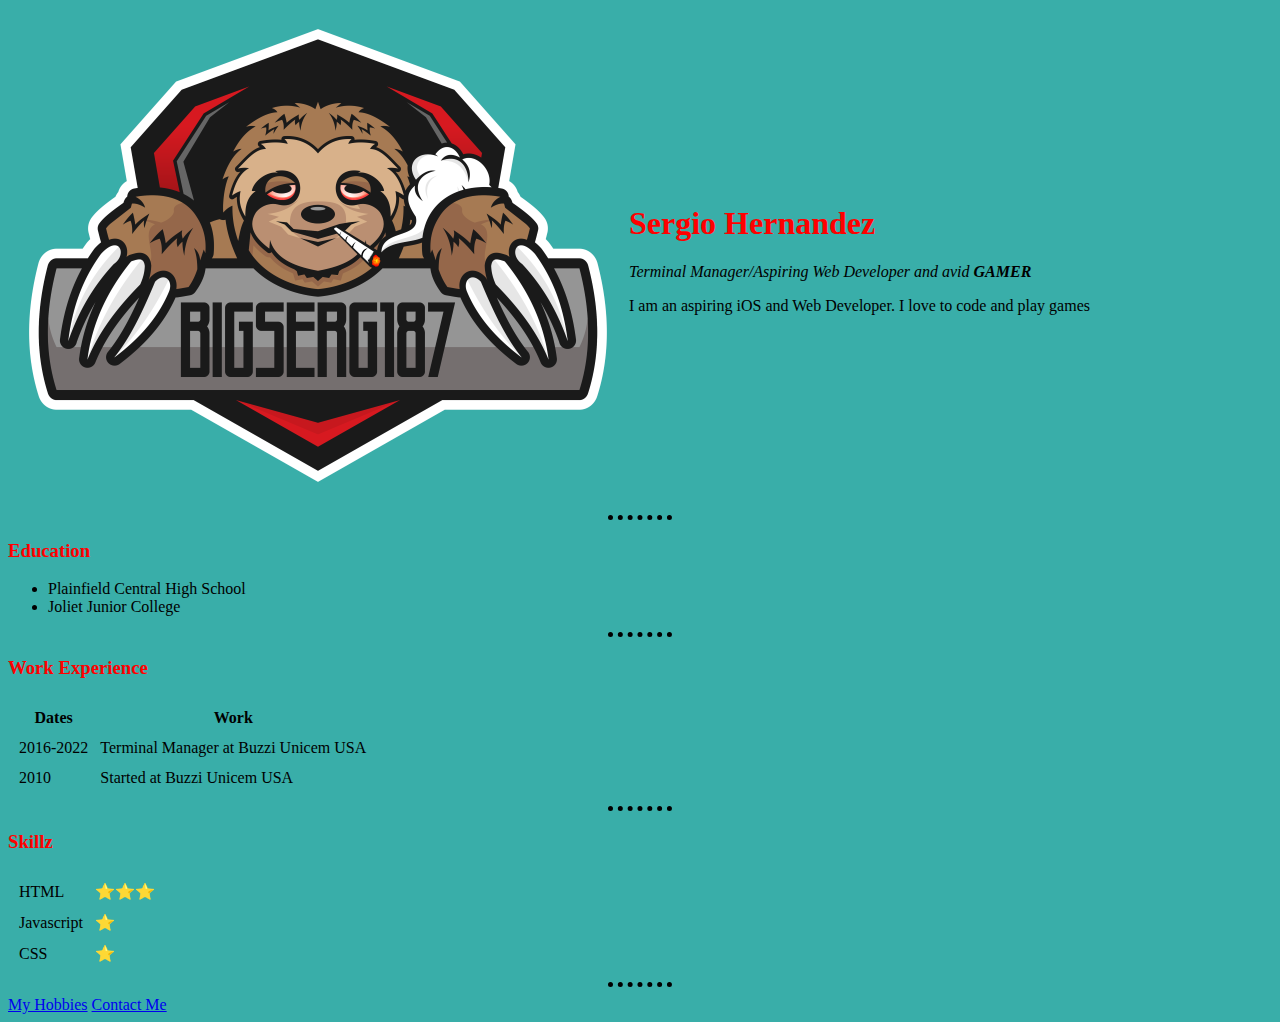
<file: index.html>
<!DOCTYPE html>
<html lang="en" dir="ltr">

<head>
  <meta charset="utf-8">
  <title>Sergio's Personal Site</title>
  <link rel="stylesheet" href="CSS/styles.css">
</head>

<body>
  <table cellspacing="20">
    <tr>
      <td><img src="logo.png" alt="Sergio LOGO"></td>
      <td>
        <h1>Sergio Hernandez</h1>
        <p><em>Terminal Manager/Aspiring Web Developer and avid <strong>GAMER</strong></em></p>
        <p>I am an aspiring iOS and Web Developer. I love to code and play games</p>
      </td>
    </tr>
  </table>
  <hr>
  <h3>Education</h3>
  <ul>
    <li>Plainfield Central High School</li>
    <li>Joliet Junior College</li>
  </ul>
  <hr>
  <h3>Work Experience</h3>
  <table cellspacing="10">
    <thead>
      <tr>
        <th>Dates</th>
        <th>Work</th>
      </tr>
    </thead>
    <tbody>
      <tr>
        <td>2016-2022</td>
        <td>Terminal Manager at Buzzi Unicem USA</td>
      </tr>
      <tr>
        <td>2010</td>
        <td>Started at Buzzi Unicem USA</td>
      </tr>
    </tbody>
    <tfoot>

    </tfoot>
  </table>
  <hr>
  <h3>Skillz</h3>
  <table cellspacing="10">
    <tr>
      <td>HTML</td>
      <td>⭐⭐⭐</td>
    </tr>
    <tr>
      <td>Javascript</td>
      <td>⭐</td>
    </tr>
    <tr>
      <td>CSS</td>
      <td>⭐</td>
    </tr>
  </table>
  <hr>
  <a href="hobbies.html">My Hobbies</a>
  <a href="Contact Me.html">Contact Me</a>

</body>

</html>
</file>
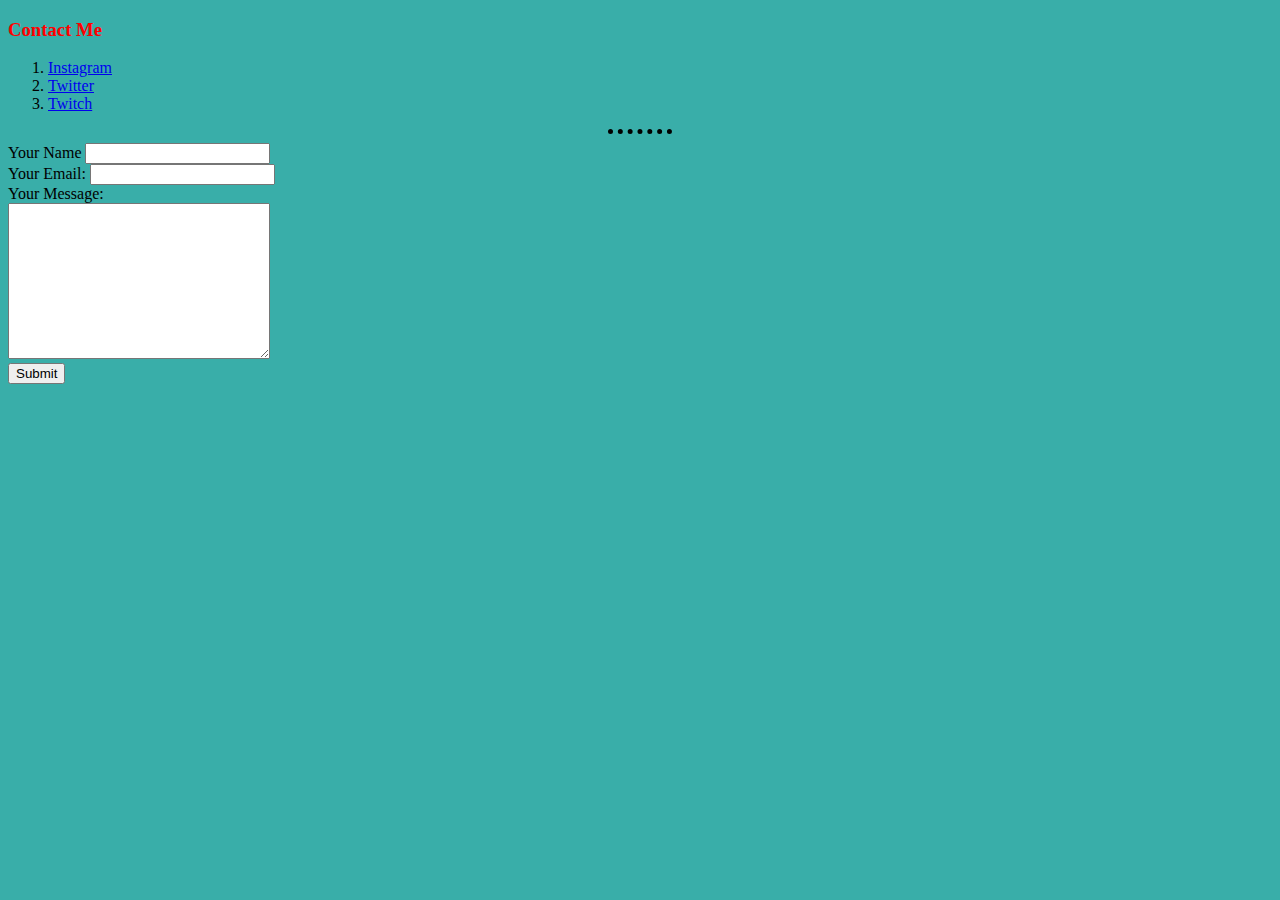
<file: Contact Me.html>
<!DOCTYPE html>
<html lang="en" dir="ltr">

<head>
  <meta charset="utf-8">
  <title>Contacts</title>
  <link rel="stylesheet" href="CSS/styles.css">
</head>

<body>
  <h3>Contact Me</h3>
  <ol>
    <li><a href="https://www.instagram.com/bigserg187/">Instagram</a></li>
    <li><a href="https://twitter.com/bigserg187">Twitter</a></li>
    <li><a href="https://www.twitch.tv/bigserg187">Twitch</a></li>
  </ol>
  <hr>
  <form action="mailto:bigserg18@hotmail.com" method="post" enctype="text/plain">
    <label>Your Name</label>
    <input type="text" name="yourName" value=""><br>
    <label>Your Email:</label>
    <input type="email" name="yourEmail" value=""><br>
    <label>Your Message:</label><br>
    <textarea name="yourMessage" rows="10" cols="30"></textarea><br>
    <input type="submit" name="">
  </form>
</body>

</html>
</file>
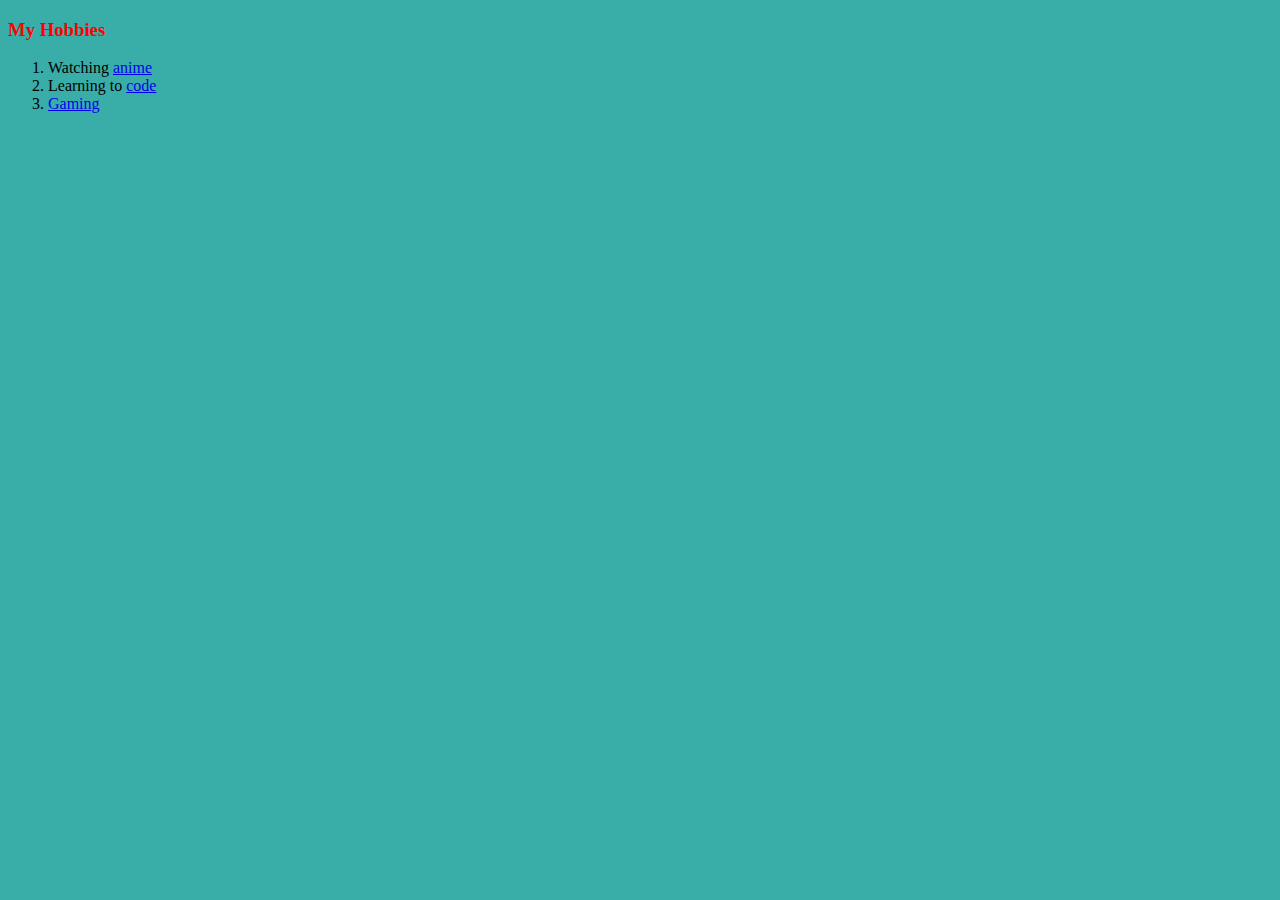
<file: hobbies.html>
<!DOCTYPE html>
<html lang="en" dir="ltr">
  <head>
    <meta charset="utf-8">
    <title>Hobbies</title>
    <link rel="stylesheet" href="CSS/styles.css">
  </head>
  <body>
    <h3>My Hobbies</h3>
    <ol>
      <li>Watching <a href="https://www.youtube.com/watch?v=_Mk5sKr0N0c">anime</a></li>
      <li>Learning to <a href="https://www.udemy.com/course/the-complete-web-development-bootcamp/">code</a></li>
      <li><a href="https://www.twitch.tv/bigserg187">Gaming</a></li>
    </ol>
  </body>
</html>
</file>
<file: CSS/styles.css>
body {
  background-color: #39AEA9;
}

hr {
  background-color: #39AEA9;
  border-style: dotted none none;
  border-color: black;
  border-width: 5px;
  height: 1px;
  width: 5%;
}

h1 {color: red;
}

h3 {color: red;
}
</file>
